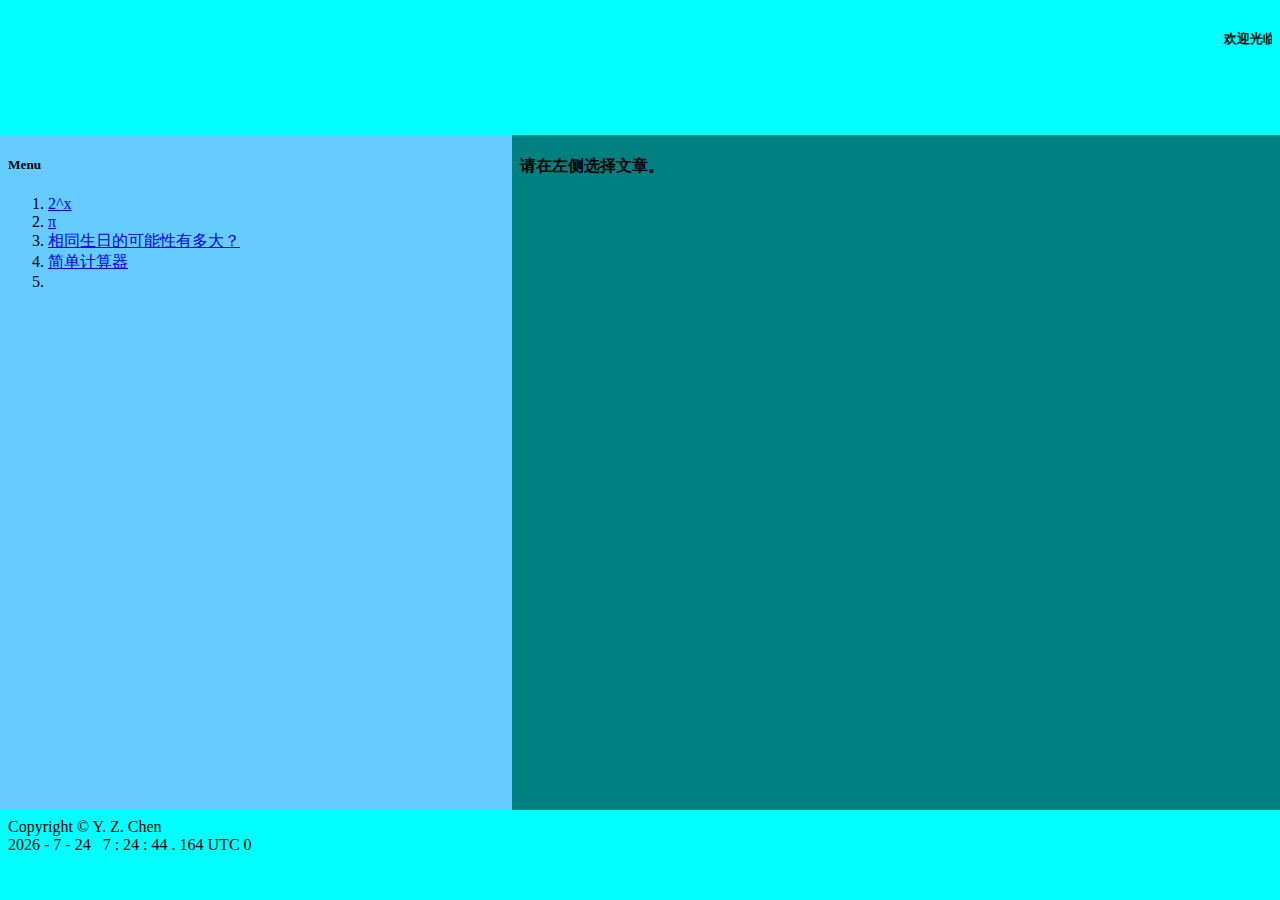
<file: assets/www/index.html>
<!DOCTYPE html>
<html>
    <head>
        <meta http-equiv="Content-Type" content="text/html; charset=UTF-8" />
		<meta name="format-detection" content="telephone=no" />
        <meta name="viewport" content="user-scalable=no, initial-scale=1, maximum-scale=1, minimum-scale=1, width=device-width/2, height=device-height/2, target-densitydpi=device-dpi/2" />
        <link rel="stylesheet" type="text/css" href="css/index.css" />
		<title>Hello!</title>
    </head>
	<frameset rows="15%,75%,10%" scrolling="yes" noresize="noresize" border=0>
		<frame src="./frame/welcome.html">
		<frameset cols="40%,*" scrolling="yes" noresize="noresize" border=0>
			<frame src="./frame/menu.html">
			<frame src="./frame/blank.html" name="articles">
		</frameset>
		<frame src="./frame/copyright.html">
	</frameset>
</html>
</file>
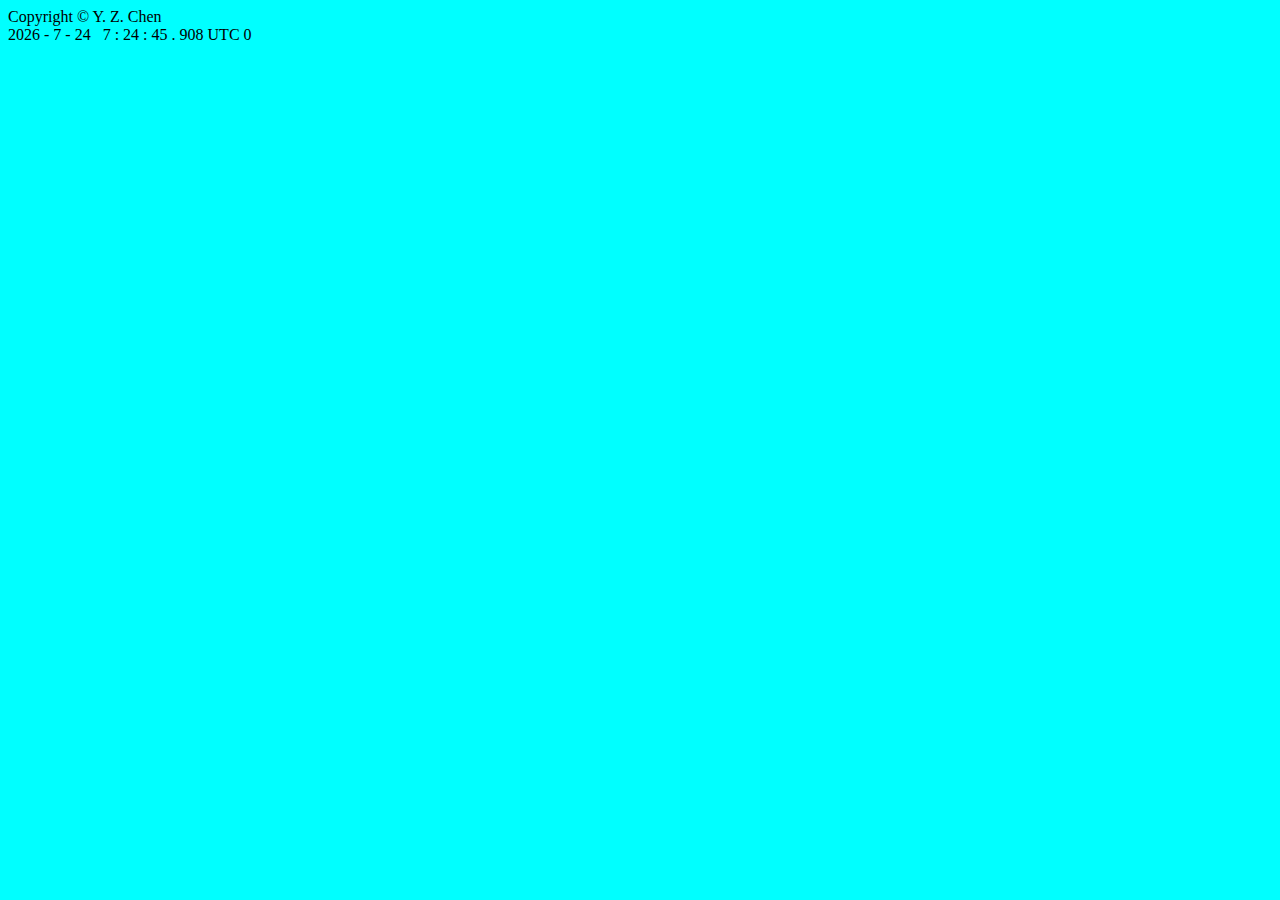
<file: assets/www/frame/copyright.html>
<!DOCTYPE html>
<html>
	<head>
		<meta http-equiv="Content-Type" content="text/html; charset=UTF-8" />
		<script type="text/javascript">
			function clock()
			{
			var t = new Date();
			var y = t.getUTCFullYear();
			var mt = 1 + t.getMonth();
			var d = t.getDate();
			var h = t.getHours();
			var m = t.getMinutes();
			var s = t.getSeconds();
			var z = - t.getTimezoneOffset() / 60;
			var mm = t.getUTCMilliseconds();
			if(m < 10)
				m = "0" + m;
			if(s < 10)
				s = "0" + s;
			if(mm < 100 && mm > 10)
				mm = "0" + mm;
			if(mm < 10)
				mm = "00" + mm;
			if(z > 0)
				z = "+" + z;
			document.getElementById("time").innerHTML=("Copyright © Y. Z. Chen<br/>" + y + " - " + mt + " - " + d + "&nbsp;&nbsp;&nbsp;" + h + " : " + m + " : " + s + " . " + mm + " UTC " + z);
			t = setTimeout("clock()",50);
			}
			function stopc()
			{
				clearTimeout(t);
			}
		</script>
	</head>
	<body bgcolor = "#00ffff" onload="clock()" onunload="stopc()">
		<div id="time"/>
		<!--webbot bot="Timestamp" S-Type="EDITED" S-Format="%Y-%m-%d %H:%M:%S"-->
	</body>
</html>
</file>
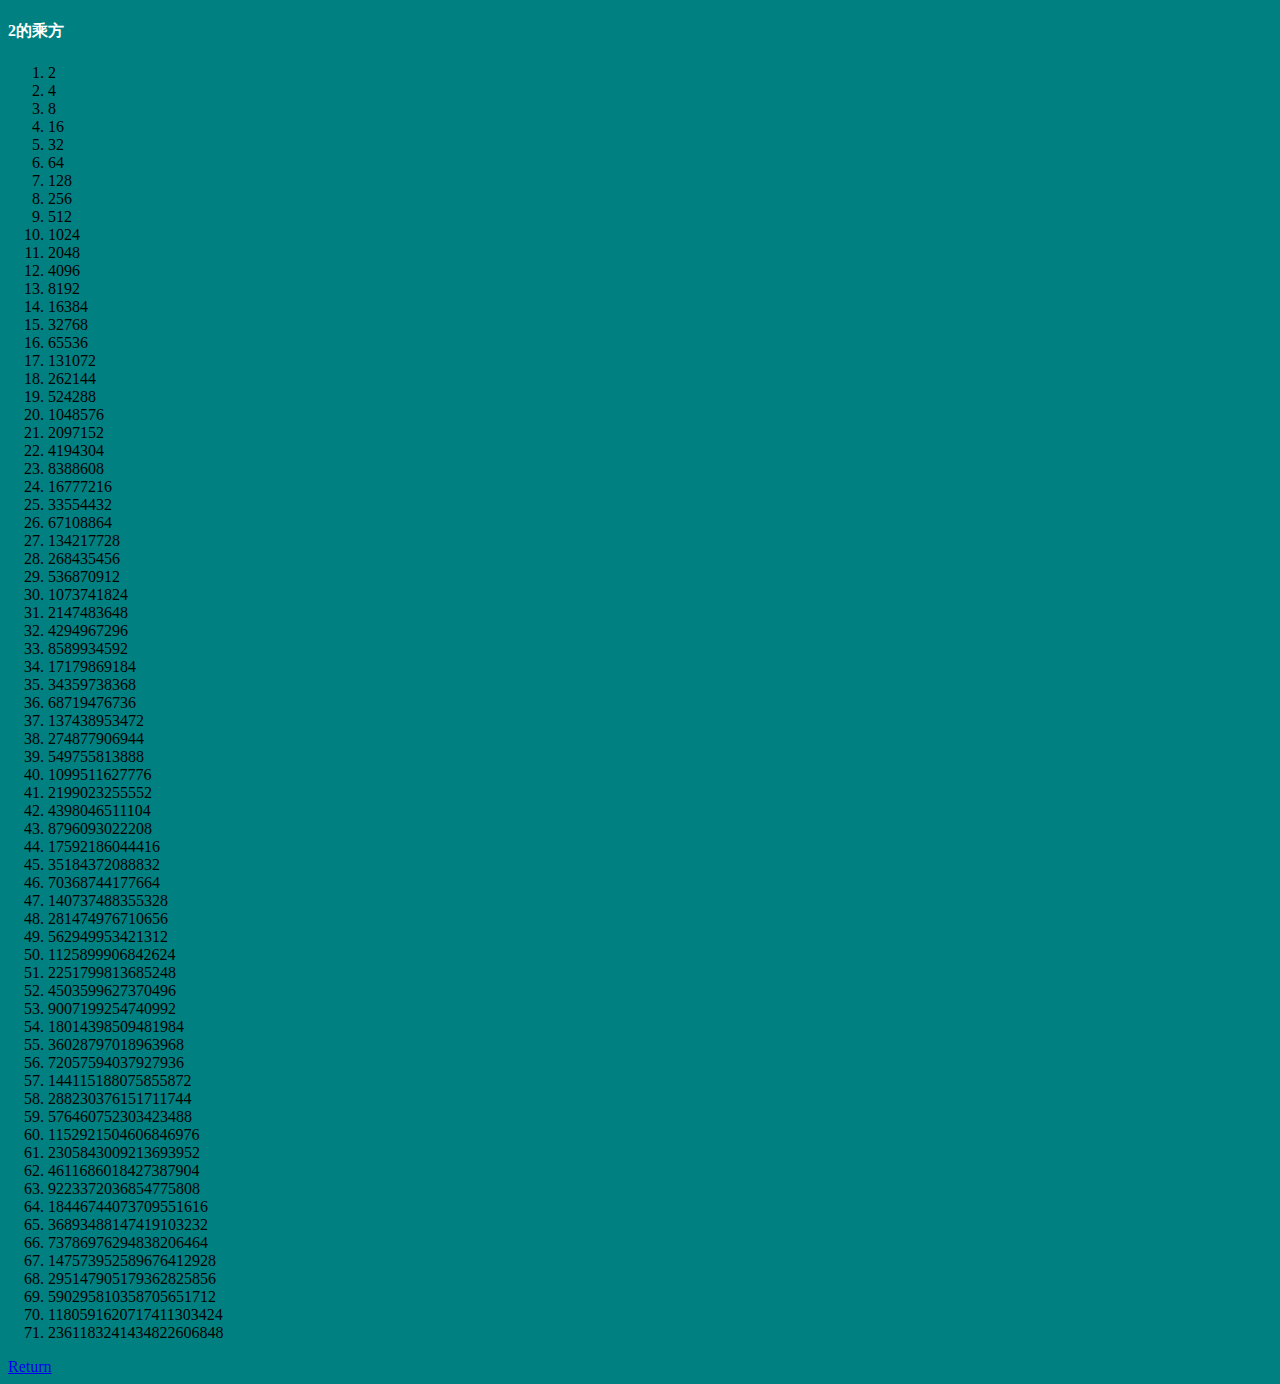
<file: assets/www/articles/2014_01_03/01_2^x.html>
<!DOCTYPE html>
<html>
	<head>
        <meta http-equiv="Content-Type" content="text/html; charset=UTF-8" />
		<title>2的乘方</title> 
		<link rel="stylesheet" type="text/css" href="../../css/index.css" />
	</head>
	<body>
		<h4 id="title">2的乘方</h4>
		<ol>
			<li>2</li>
			<li>4</li>
			<li>8</li>
			<li>16</li>
			<li>32</li>
			<li>64</li>
			<li>128</li>
			<li>256</li>
			<li>512</li>
			<li>1024</li>
			<li>2048</li>
			<li>4096</li>
			<li>8192</li>
			<li>16384</li>
			<li>32768</li>
			<li>65536</li>
			<li>131072</li>
			<li>262144</li>
			<li>524288</li>
			<li>1048576</li>
			<li>2097152</li>
			<li>4194304</li>
			<li>8388608</li>
			<li>16777216</li>
			<li>33554432</li>
			<li>67108864</li>
			<li>134217728</li>
			<li>268435456</li>
			<li>536870912</li>
			<li>1073741824</li>
			<li>2147483648</li>
			<li>4294967296</li>
			<li>8589934592</li>
			<li>17179869184</li>
			<li>34359738368</li>
			<li>68719476736</li>
			<li>137438953472</li>
			<li>274877906944</li>
			<li>549755813888</li>
			<li>1099511627776</li>
			<li>2199023255552</li>
			<li>4398046511104</li>
			<li>8796093022208</li>
			<li>17592186044416</li>
			<li>35184372088832</li>
			<li>70368744177664</li>
			<li>140737488355328</li>
			<li>281474976710656</li>
			<li>562949953421312</li>
			<li>1125899906842624</li>
			<li>2251799813685248</li>
			<li>4503599627370496</li>
			<li>9007199254740992</li>
			<li>18014398509481984</li>
			<li>36028797018963968</li>
			<li>72057594037927936</li>
			<li>144115188075855872</li>
			<li>288230376151711744</li>
			<li>576460752303423488</li>
			<li>1152921504606846976</li>
			<li>2305843009213693952</li>
			<li>4611686018427387904</li>
			<li>9223372036854775808</li>
			<li>18446744073709551616</li>
			<li>36893488147419103232</li>
			<li>73786976294838206464</li>
			<li>147573952589676412928</li>
			<li>295147905179362825856</li>
			<li>590295810358705651712</li>
			<li>1180591620717411303424</li>
			<li>2361183241434822606848</li>
		</ol>
		<a href = "javascript:history.go(-1)">Return</a>
	</body>
</html>
</file>
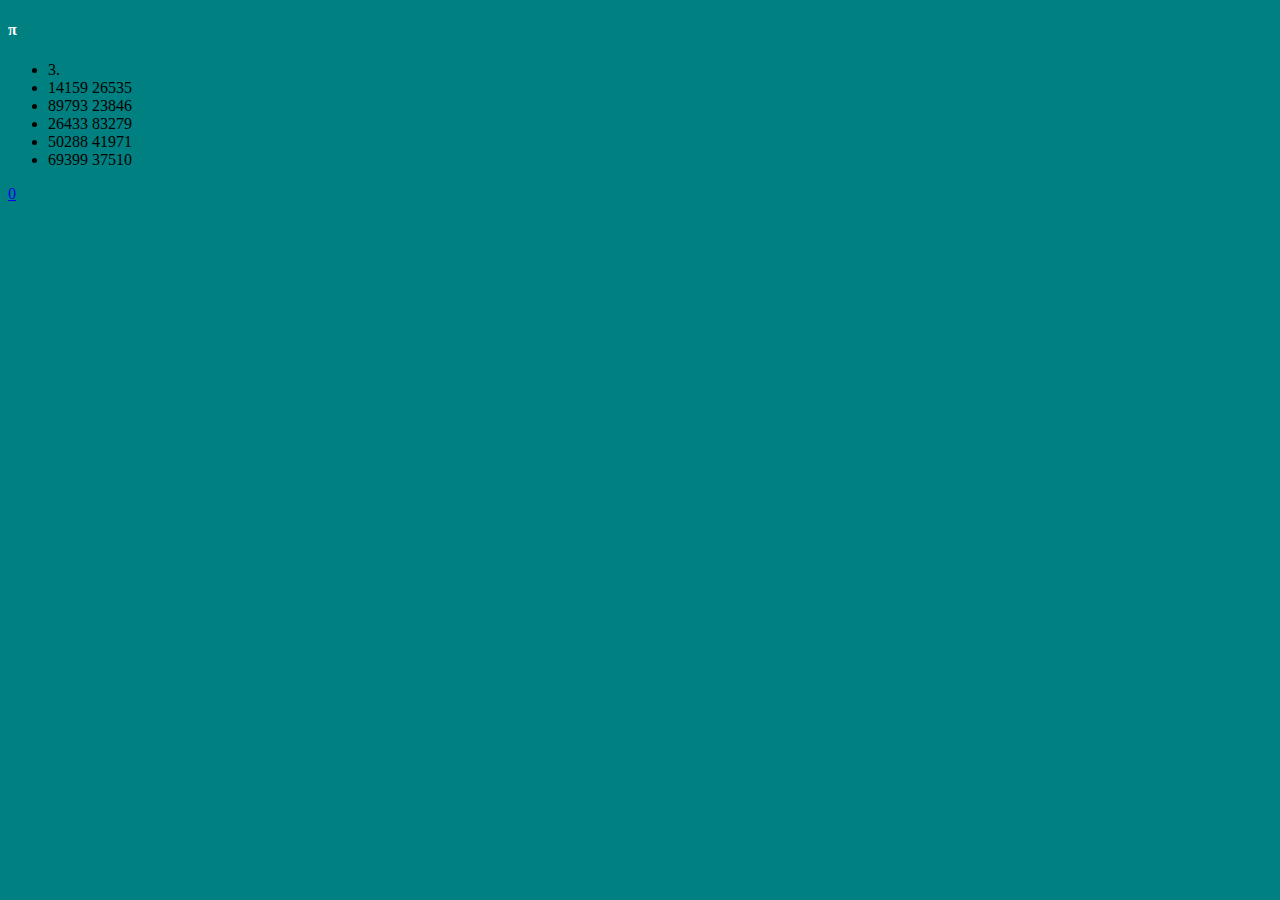
<file: assets/www/articles/2014_01_04/01_pi.html>
<!DOCTYPE html>
<html>
	<head>
        <meta http-equiv="Content-Type" content="text/html; charset=UTF-8" />
		<title>Pi</title> 
		<link rel="stylesheet" type="text/css" href="../../css/index.css" />
	</head>
	<body>
		<h4 id="title">π</h4>
		<ul>
			<li>3.</li>
			<li>14159 26535</li>
			<li>89793 23846</li>
			<li>26433 83279</li>
			<li>50288 41971</li>
			<li>69399 37510</li>
		</ul>
		<a href = "javascript:history.go(-1)">0</a>
	</body>
</html>
</file>
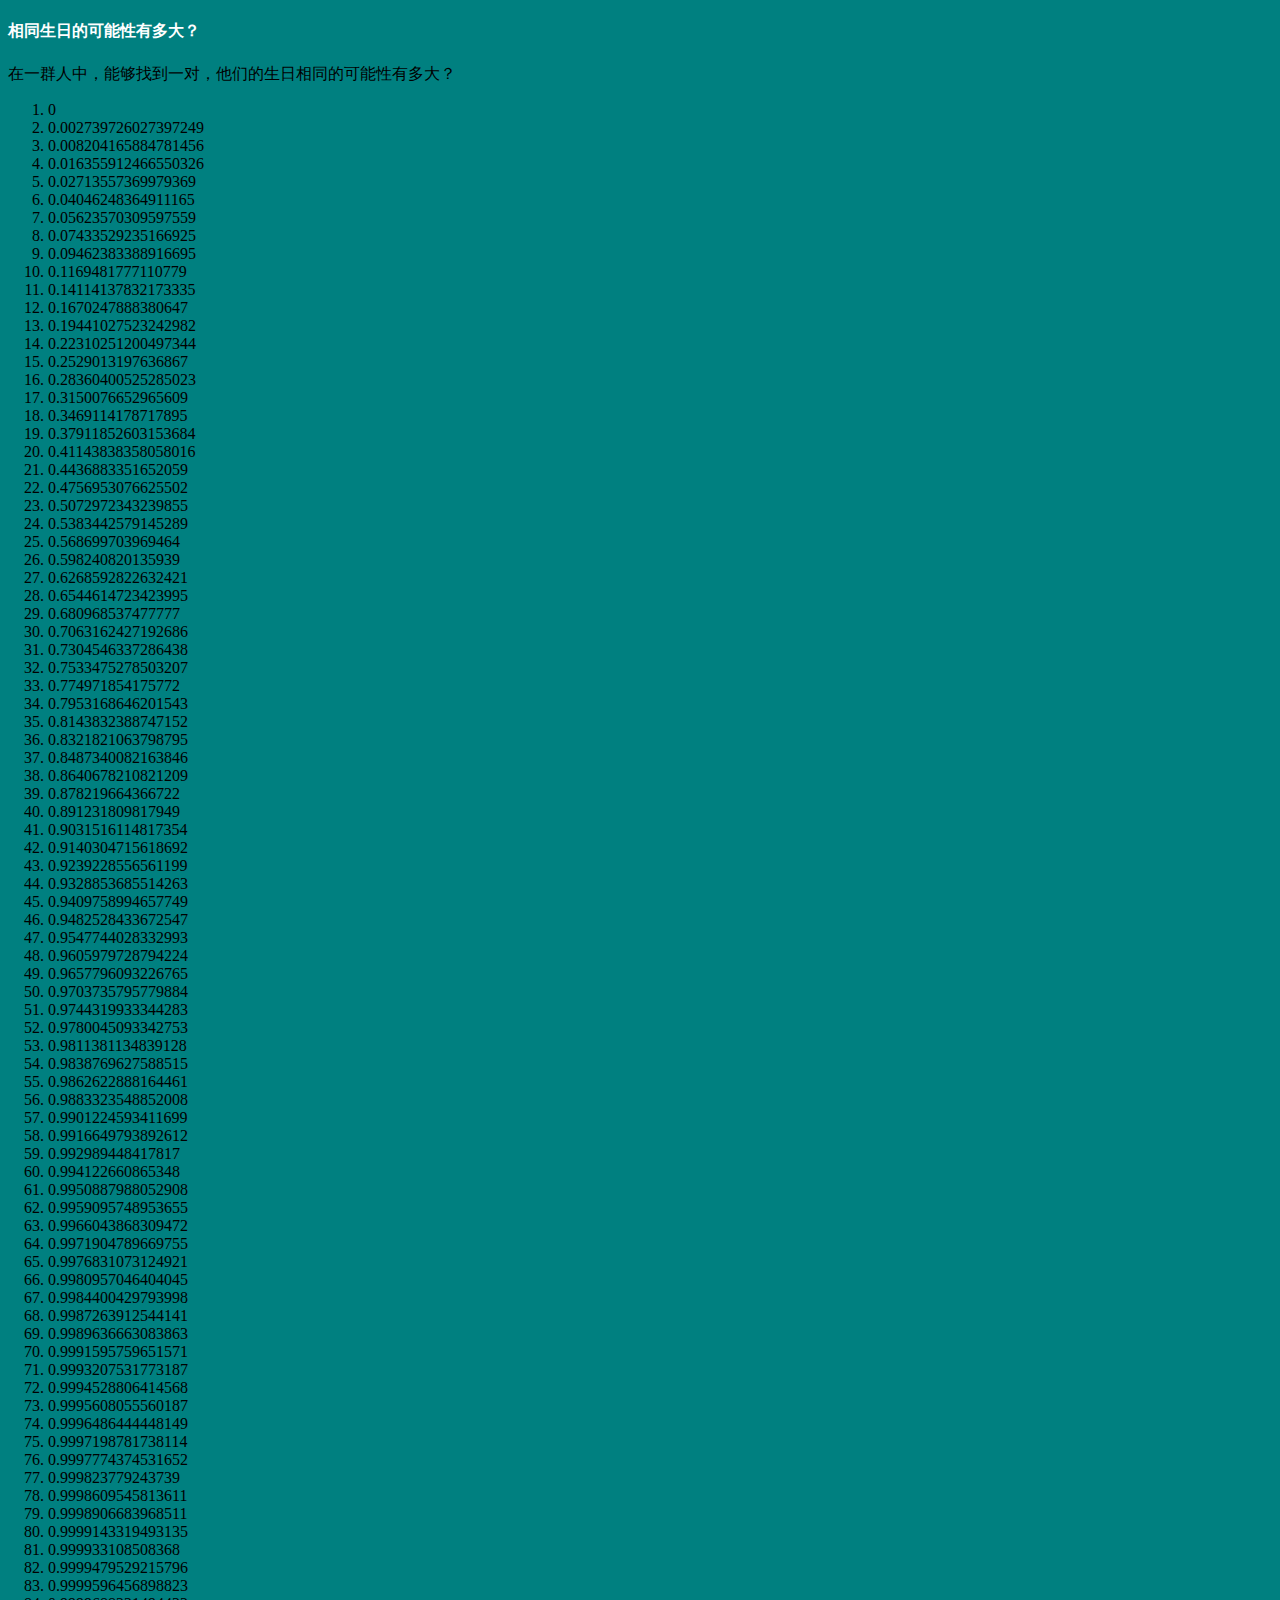
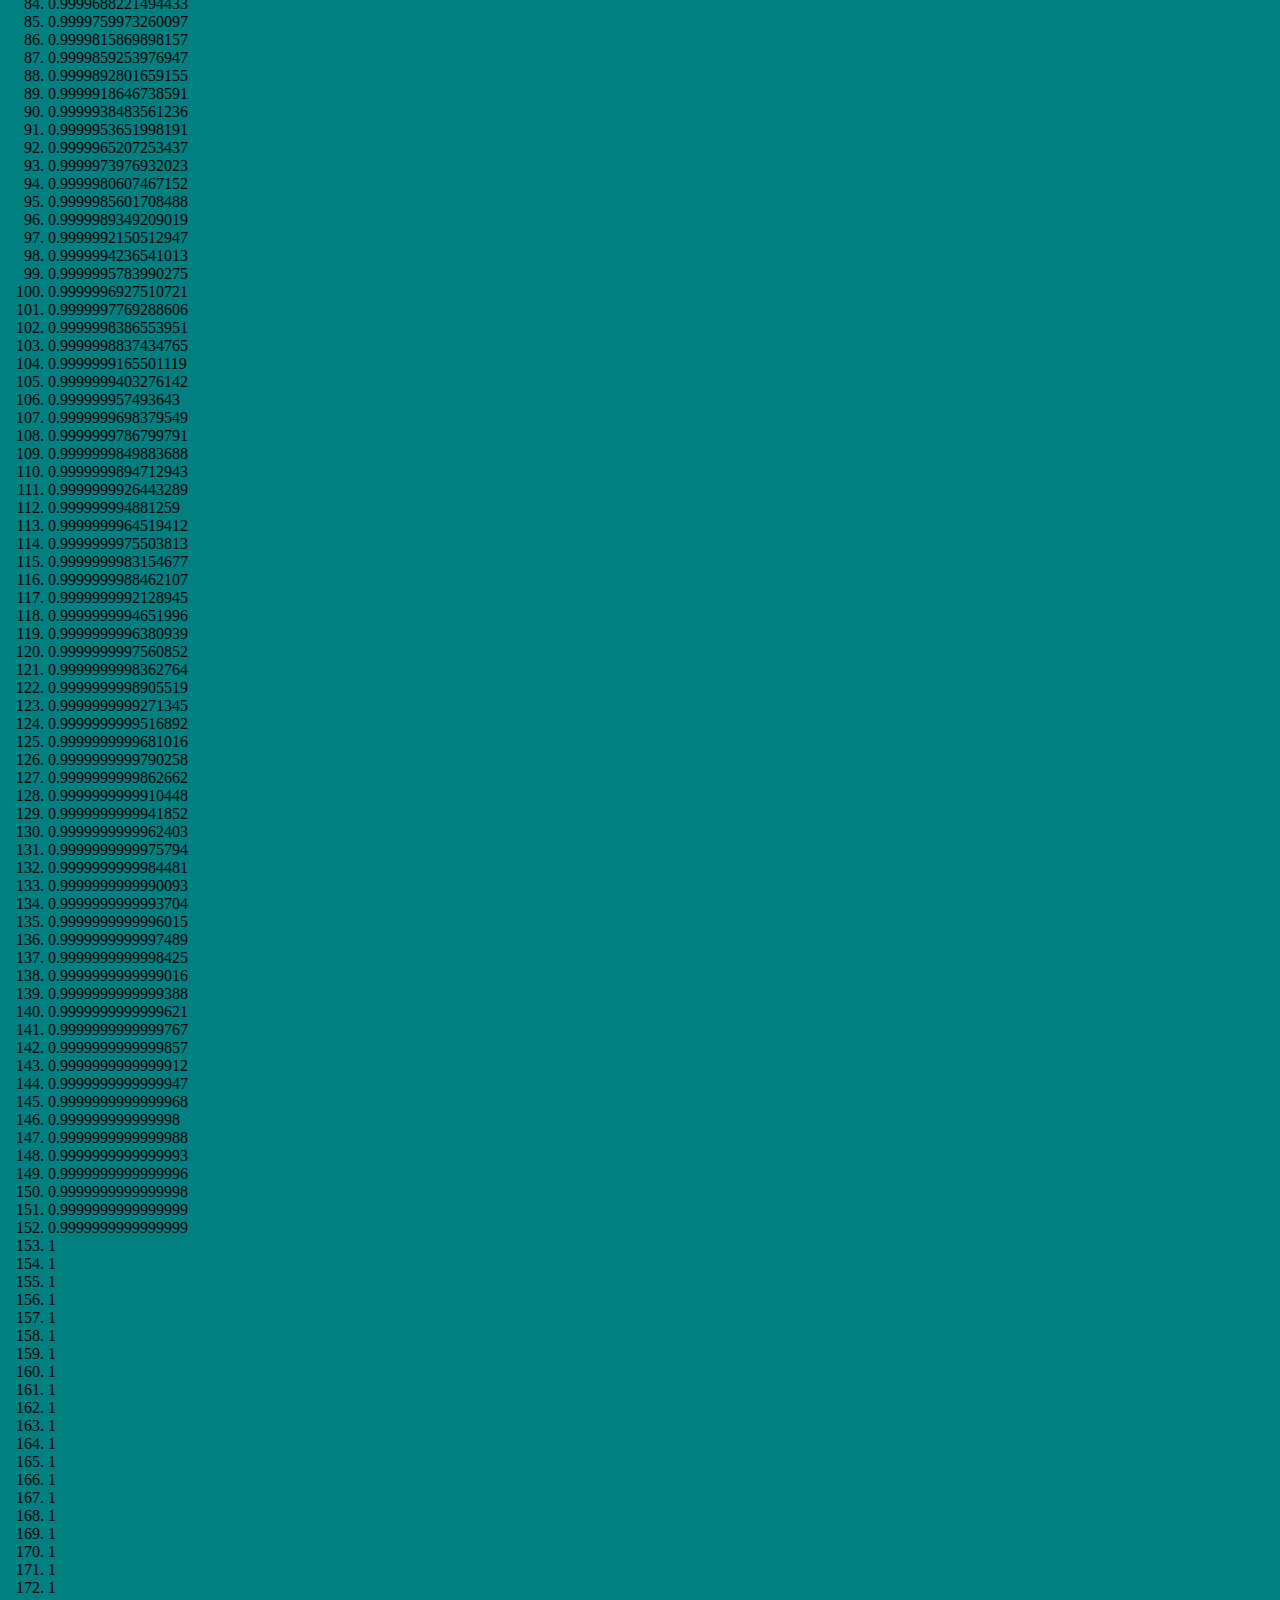
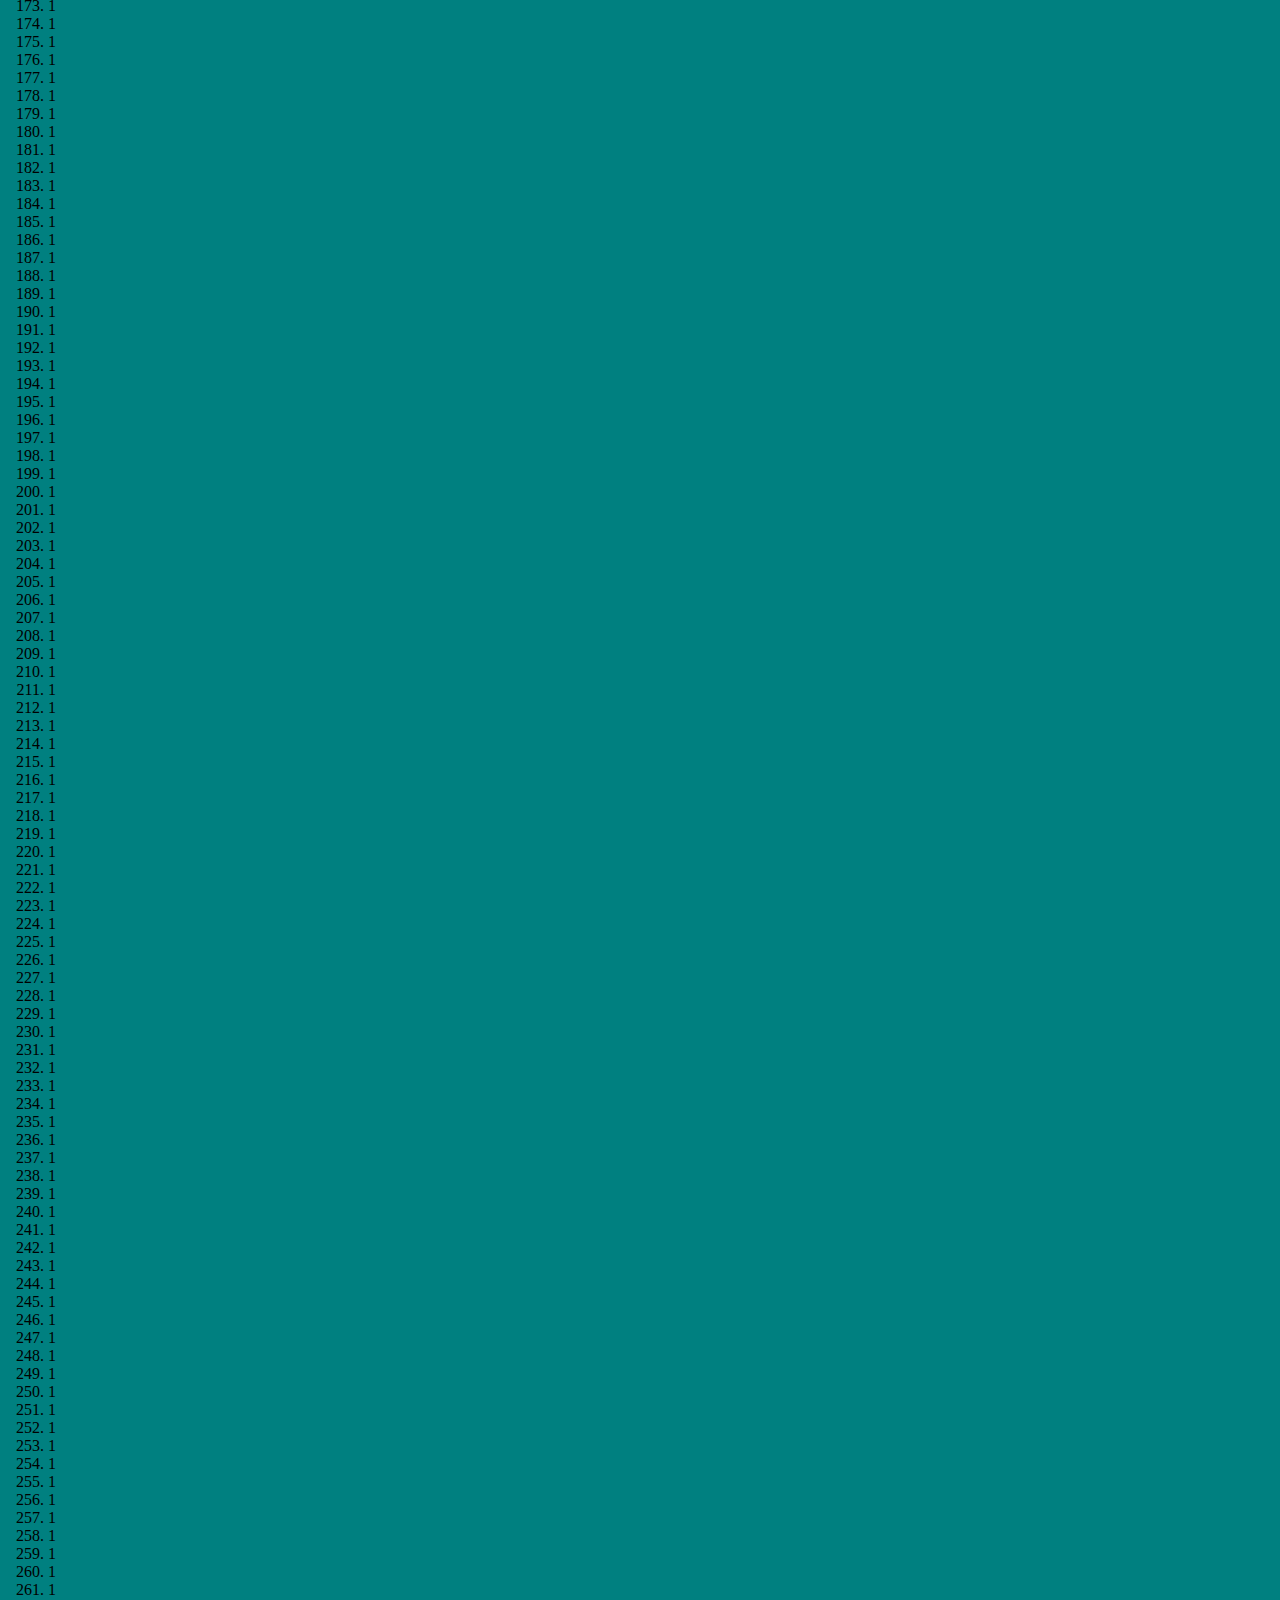
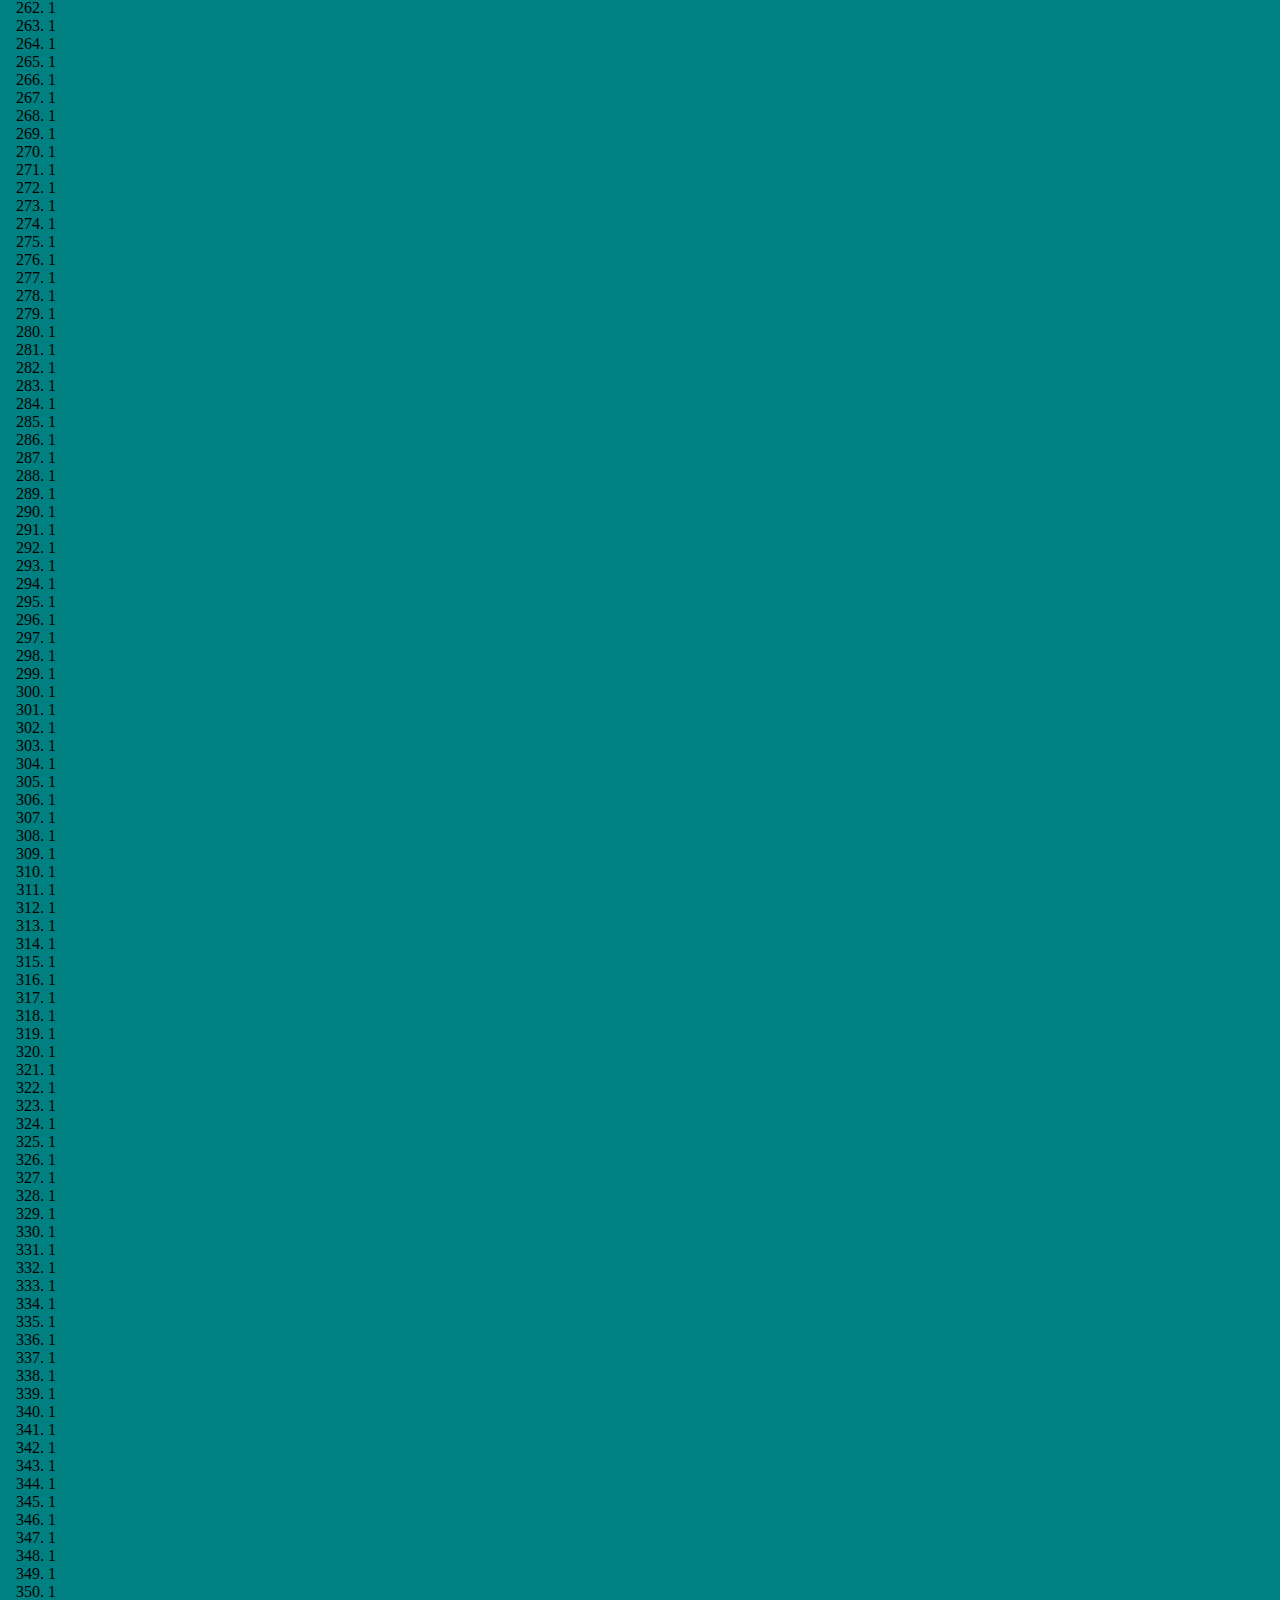
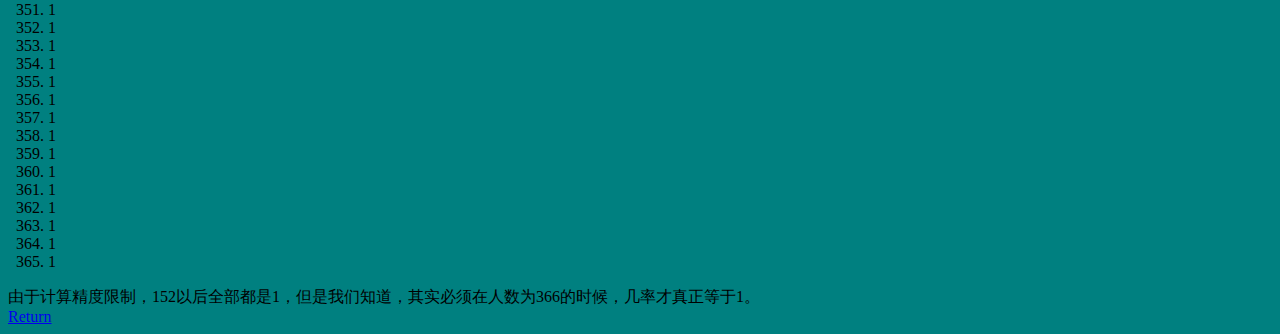
<file: assets/www/articles/2014_01_04/02_birtprob.html>
<!DOCTYPE html>
<html>
	<head>
        <meta http-equiv="Content-Type" content="text/html; charset=UTF-8" />
		<title>相同生日的可能性有多大？</title> 
		<link rel="stylesheet" type="text/css" href="../../css/index.css" />
	</head>
	<body>
		<h4 id="title">相同生日的可能性有多大？</h4>
		在一群人中，能够找到一对，他们的生日相同的可能性有多大？<br/>
		<ol>
		<script type = "text/javascript">
			var a = 1;
			var d;
			var s;
			for(d = 365 ; d > 0 ; d = d -1)
			{
				a = a * d / 365 ;
				s = 1 - a;
				document.write("<li>" + s + "</li>");
			}
		</script>
		</ol>
		由于计算精度限制，152以后全部都是1，但是我们知道，其实必须在人数为366的时候，几率才真正等于1。<br/>
		<a href = "javascript:history.go(-1)">Return</a>
	</body>
</html>
</file>
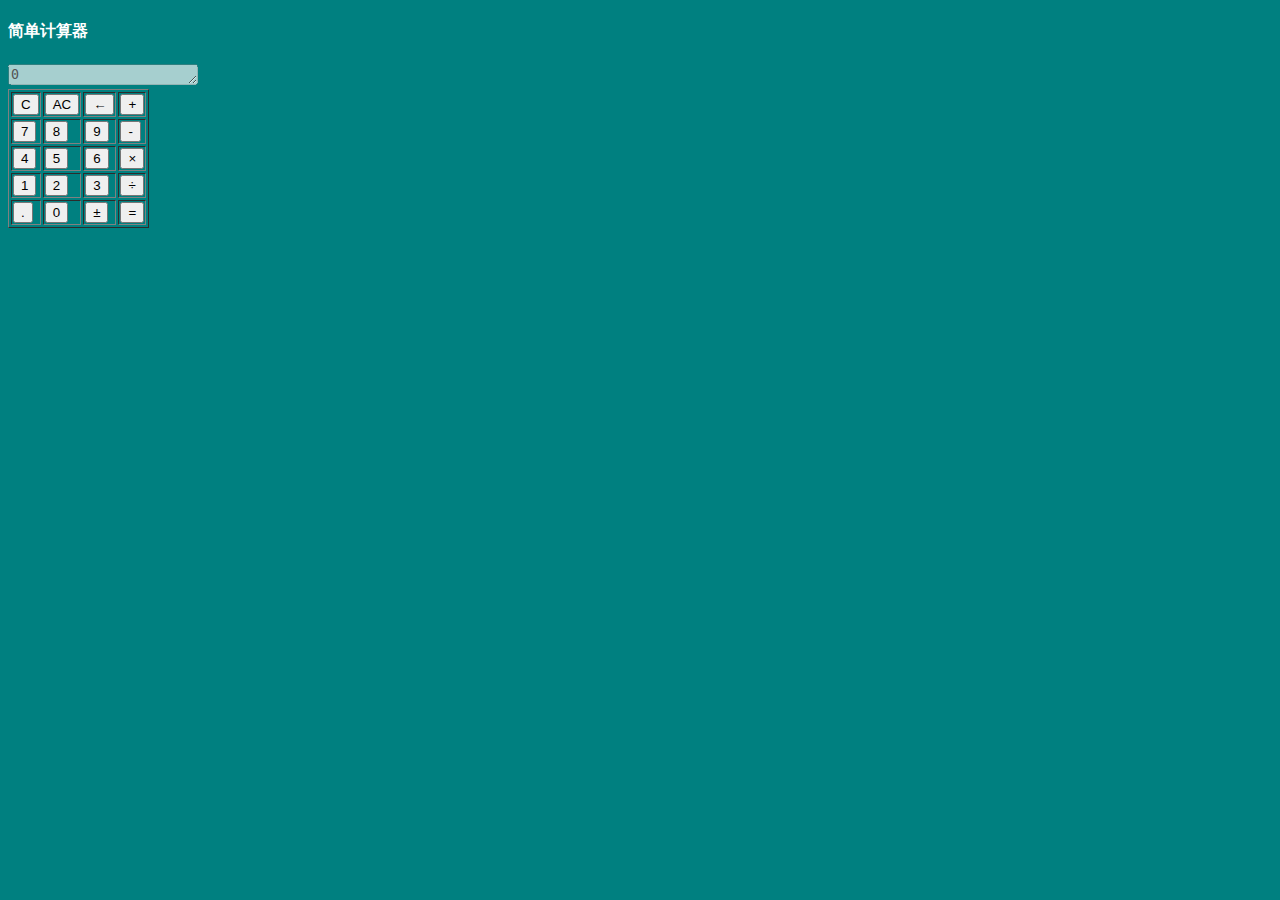
<file: assets/www/articles/2014_01_05/01_simpcalc.html>
<!DOCTYPE html>
<html>
	<head>
        <meta http-equiv="Content-Type" content="text/html; charset=UTF-8" />
		<title>简单计算器</title> 
		<link rel="stylesheet" type="text/css" href="../../css/index.css" />
	</head>
	<body>
		<h4 id="title">简单计算器</h4>
		<script type="text/javascript">
			var s = 0;
			var a , b;
			function move(x,y)
			{
				var scr = document.getElementById("scr");
				var n = scr.value;
				if(y==0)
				{
					if(s==0)
					{
						if(x == "BKSP")
						{
							if(n.length == 1 || (n.length == 2 && n < 0))
								n = 0;
							else
								n = n.slice(0,-1);
						}
						else if(x == "C")
						{
							n = 0;
							a = 0;
						}
						else if(x == "AC")
							n = 0;
						else
						{
							if(n.length < 20)
							{
								if(x == ".")
								{
									if(n.indexOf(".") == -1)
										n = n + x;
								}
								else
								{
									if(n == "0")
										n = x;
									else
										n = n + x;
								}
							}
						}
						scr.value = n;
					}
					if(s==1)
					{
						if(x == "C")
						{
							n = 0;
							a = 0;
						}
						else if(x == "AC")
							n = 0;
						else
							n = x;
							s = 0;
							scr.value = n;
					}
				}
				else if(y == 1)
				{
					if(x == "=")
					{
						if(b == 1)
							a = a - ( - scr.value );
						else if(b == 2)
							a = a - scr.value;
						else if(b == 3)
							a = a * scr.value;
						else if(b == 4)
							a = a / scr.value;
							
					}
					else if(x == "±")
					{
						if(n != 0)
						n = - n;
					}
					else
					{
						a = scr.value;
						s = 1;
						if(x == "+")
						b = 1;
						else if(x == "-")
						b = 2;
						else if(x == "×")
						b = 3;
						else if(x == "÷")
						b = 4;
					}
					scr.value = a;
				}
			}
		</script>
		<textarea id="scr" cols=21 rows=1 style="text-align=right" readonly="readonly" disabled="disabled">0</textarea>
		<table border=1>
			<tr>
				<td><button onclick="move('C',0)" style="color=#ffffff">C</button></td>
				<td><button onclick="move('AC',0)">AC</button></td>
				<td><button onclick="move('BKSP',0)">←</button></td>
				<td><button onclick="move('+',1)">+</button></td>
			</tr>
			<tr>
				<td><button onclick="move(7,0)">7</button></td>
				<td><button onclick="move(8,0)">8</button></td>
				<td><button onclick="move(9,0)">9</button></td>
				<td><button onclick="move('-',1)">-</button></td>
			</tr>
			<tr>
				<td><button onclick="move(4,0)">4</button></td>
				<td><button onclick="move(5,0)">5</button></td>
				<td><button onclick="move(6,0)">6</button></td>
				<td><button onclick="move('×',1)">×</button></td>
			</tr>
			<tr>
				<td><button onclick="move(1,0)">1</button></td>
				<td><button onclick="move(2,0)">2</button></td>
				<td><button onclick="move(3,0)">3</button></td>
				<td><button onclick="move('÷',1)">÷</button></td>
			</tr>
			<tr><td><button onclick="move('.',0)">.</button></td>
				<td><button onclick="move(0,0)">0</button></td>
				<td><button onclick="move('±',1)">±</button></td>
				<td><button onclick="move('=',1)">=</button></td>
			</tr>
		</table>
	</body>
</html>
</file>
<file: assets/www/css/index.css>
body
{
	background :#008080;
}

h4
{
	color : white;
}

h4#title
{
}
</file>
